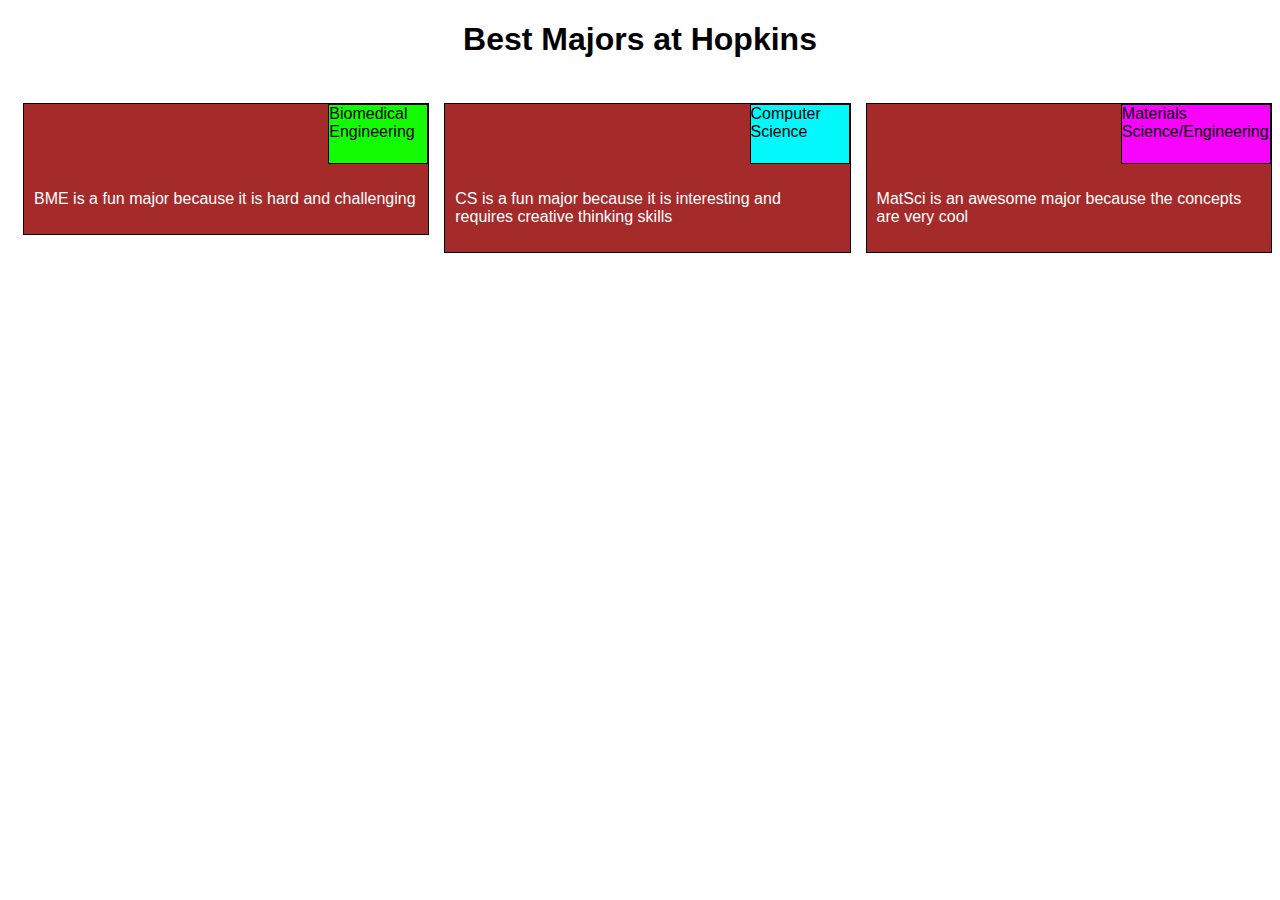
<file: module2-solution/index.html>
<!DOCTYPE html>
<html>
<head>
	<title>Module 2</title>
	<meta charset="utf-8">
	<meta name="viewport" content="width=device-width, initial-scale=1">
	<link rel="stylesheet" href="css/styles.css">
</head>
<body>
<h1>Best Majors at Hopkins</h1>
<div class="row">
	<div class="desktop4 tablet6">
		<div id="box">
			<div id="box2">Biomedical Engineering</div>
			<p>BME is a fun major because it is hard and challenging</p>
		</div>
	</div>
	<div class="desktop4 tablet6">
		<div id="box">
			<div id="box3">Computer Science</div>
			<p>CS is a fun major because it is interesting and requires creative thinking skills</p>
		</div>
	</div>
	<div class="desktop4 tablet12">
		<div id="box">
			<div id="box4">Materials Science/Engineering</div>
			<p>MatSci is an awesome major because the concepts are very cool</p>
		</div>
	</div>
</div>
</body>
</html>
</file>
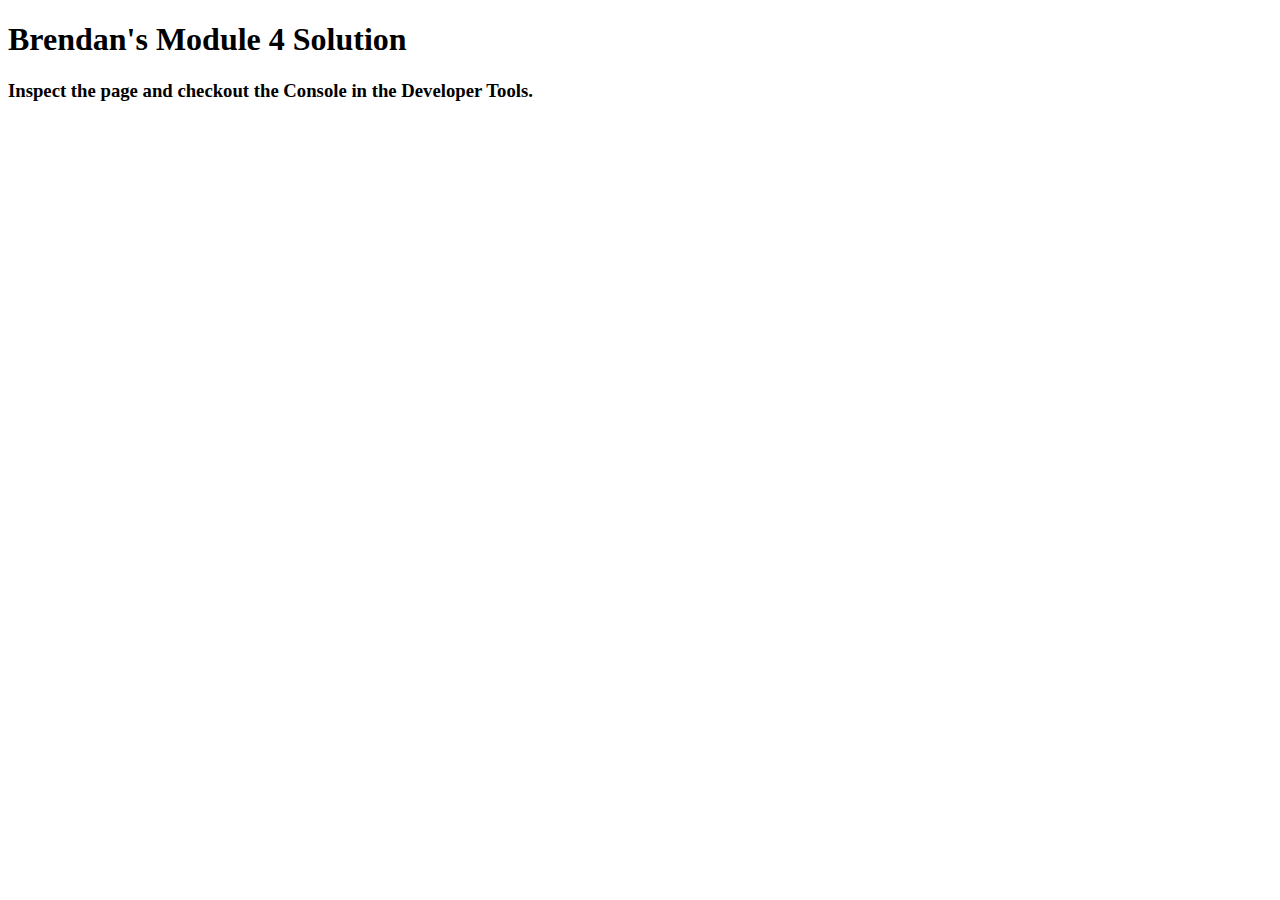
<file: module4-solution/index.html>
<!DOCTYPE html>
<html>
<head>
  <meta charset="utf-8">
  <title>Module 4 Solution</title>
  <script>
    var names = []; // DO NOT REMOVE
  </script>
  <script src="SpeakHello.js"></script>
  <script src="SpeakGoodBye.js"></script>
  <script src="script.js"></script>
</head>
<body>
  <h1>Brendan's Module 4 Solution</h1>
  <h3>Inspect the page and checkout the Console in the Developer Tools.</h3>
</body>
</html>
</file>
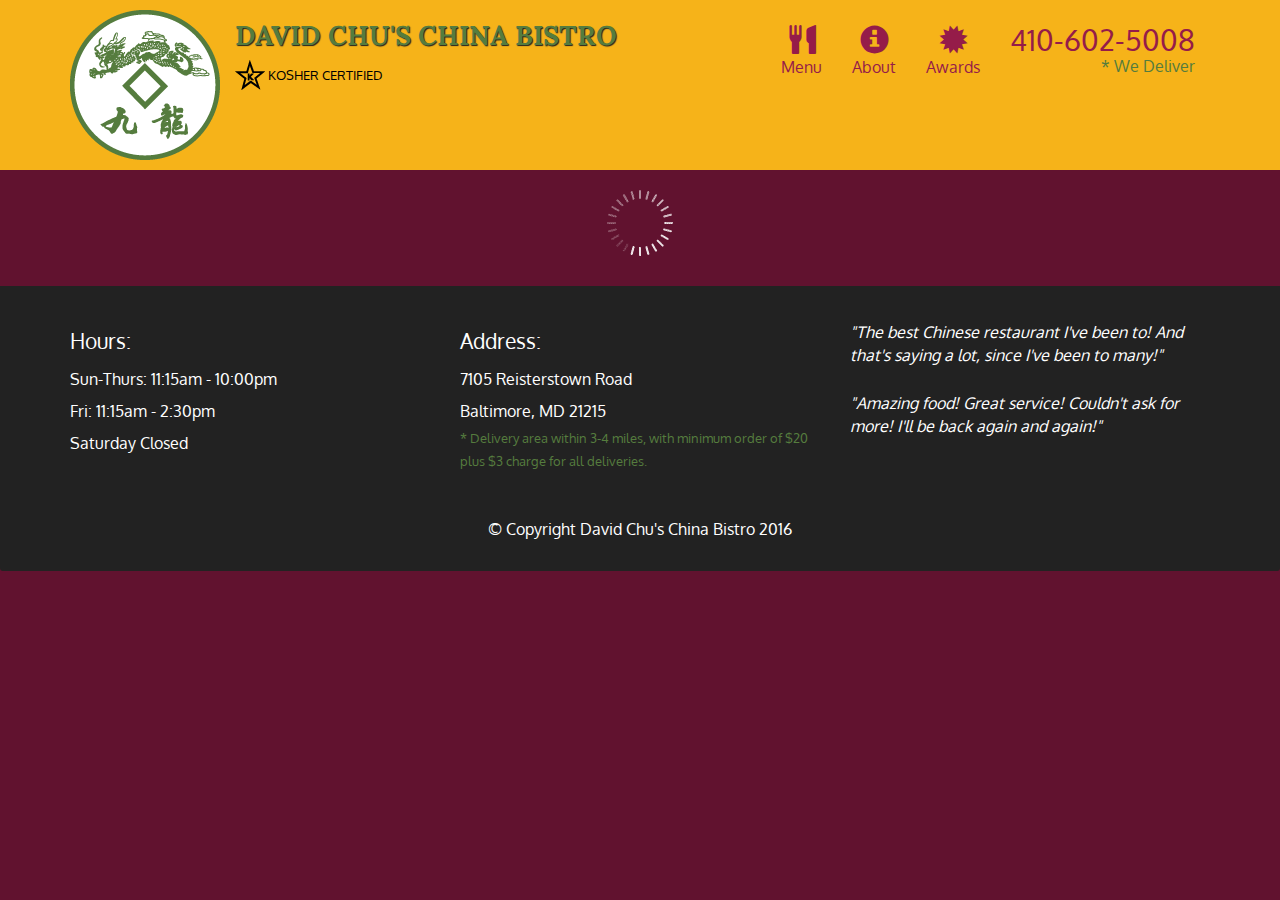
<file: module5-solution/index.html>
<!doctype html>
<html lang="en">
  <head>
    <meta charset="utf-8">
    <meta http-equiv="X-UA-Compatible" content="IE=edge">
    <meta name="viewport" content="width=device-width, initial-scale=1">
    <title>David Chu's China Bistro</title>
    <link rel="stylesheet" href="css/bootstrap.min.css">
    <link rel="stylesheet" href="css/styles.css">
    <link href='https://fonts.googleapis.com/css?family=Oxygen:400,300,700' rel='stylesheet' type='text/css'>
    <link href='https://fonts.googleapis.com/css?family=Lora' rel='stylesheet' type='text/css'>
  </head>
<body>
  <header>
    <nav id="header-nav" class="navbar navbar-default">
      <div class="container">
        <div class="navbar-header">
          <a href="index.html" class="pull-left visible-md visible-lg">
            <div id="logo-img" alt="Logo image"></div>
          </a>

          <div class="navbar-brand">
            <a href="index.html"><h1>David Chu's China Bistro</h1></a>
            <p>
              <img src="images/star-k-logo.png" alt="Kosher certification">
              <span>Kosher Certified</span>
            </p>
          </div>

          <button id="navbarToggle" type="button" class="navbar-toggle collapsed" data-toggle="collapse" data-target="#collapsable-nav" aria-expanded="false">
            <span class="sr-only">Toggle navigation</span>
            <span class="icon-bar"></span>
            <span class="icon-bar"></span>
            <span class="icon-bar"></span>
          </button>
        </div>
        
        <div id="collapsable-nav" class="collapse navbar-collapse">
           <ul id="nav-list" class="nav navbar-nav navbar-right">
            <li id="navHomeButton" class="visible-xs active">
              <a href="index.html">
                <span class="glyphicon glyphicon-home"></span> Home</a>
            </li>
            <li id="navMenuButton">
              <a href="#" onclick="$dc.loadMenuCategories();">
                <span class="glyphicon glyphicon-cutlery"></span><br class="hidden-xs"> Menu</a>
            </li>
            <li>
              <a href="#">
                <span class="glyphicon glyphicon-info-sign"></span><br class="hidden-xs"> About</a>
            </li>
            <li>
              <a href="#">
                <span class="glyphicon glyphicon-certificate"></span><br class="hidden-xs"> Awards</a>
            </li>
            <li id="phone" class="hidden-xs">
              <a href="tel:410-602-5008">
                <span>410-602-5008</span></a><div>* We Deliver</div>
            </li>
          </ul><!-- #nav-list -->
        </div><!-- .collapse .navbar-collapse -->
      </div><!-- .container -->
    </nav><!-- #header-nav -->
  </header>

  <div id="call-btn" class="visible-xs">
    <a class="btn" href="tel:410-602-5008">
    <span class="glyphicon glyphicon-earphone"></span>
    410-602-5008
    </a>
  </div>
  <div id="xs-deliver" class="text-center visible-xs">* We Deliver</div>

  <div id="main-content" class="container"></div>

  <footer class="panel-footer">
    <div class="container">
      <div class="row">
        <section id="hours" class="col-sm-4">
          <span>Hours:</span><br>
          Sun-Thurs: 11:15am - 10:00pm<br>
          Fri: 11:15am - 2:30pm<br>
          Saturday Closed
          <hr class="visible-xs">
        </section>
        <section id="address" class="col-sm-4">
          <span>Address:</span><br>
          7105 Reisterstown Road<br>
          Baltimore, MD 21215
          <p>* Delivery area within 3-4 miles, with minimum order of $20 plus $3 charge for all deliveries.</p>
          <hr class="visible-xs">
        </section>
        <section id="testimonials" class="col-sm-4">
          <p>"The best Chinese restaurant I've been to! And that's saying a lot, since I've been to many!"</p>
          <p>"Amazing food! Great service! Couldn't ask for more! I'll be back again and again!"</p>
        </section>
      </div>
      <div class="text-center">&copy; Copyright David Chu's China Bistro 2016</div>
    </div>
  </footer>

  <!-- jQuery (Bootstrap JS plugins depend on it) -->
  <script src="js/jquery-2.1.4.min.js"></script>
  <script src="js/bootstrap.min.js"></script>
  <script src="js/ajax-utils.js"></script>
  <script src="js/script.js"></script>
</body>
</html>
</file>
<file: module2-solution/css/styles.css>
* {
	box-sizing: border-box;
	font-family: Helvetica;
}
h1 {
	text-align: center;
	margin-bottom: 15px;
}
p {
	float: left;
	padding: 10px;
  	width: 100%;
  	color: white;
  	position: relative;
}
.row {
	width: 100%;
}
@media (min-width: 992px) {
	.desktop4 {
		float: left;
		width: 33.33%;
	}
}
@media (min-width: 768px) and (max-width: 991px) {
	.tablet6 {
		float: left;
		width: 50%;
	}
	.tablet12 {
		float: left;
		width: 100%;
	}
}

#box {
	overflow: auto;
	border: 1px solid black;
	background-color: #A52A2A;
	position: relative;
	margin-left: 15px;
	margin-top: 30px;
}
#box2 {
	float: right;
	width: 100px;
	height: 60px;
	background-color: #13FC03;
	border: 1px solid black;
}
#box3 {
	float: right;
	width: 100px;
	height: 60px;
	background-color: #03F8FC;
	border: 1px solid black;
}
#box4 {
	float: right;
	width: 150px;
	height: 60px;
	background-color: #F803FC;
	border: 1px solid black;
}
</file>
<file: module5-solution/css/styles.css>
body {
  font-size: 16px;
  color: #fff;
  background-color: #61122f;
  font-family: 'Oxygen', sans-serif;
}

/** HEADER **/
#header-nav {
  background-color: #f6b319;
  border-radius: 0;
  border: 0;
}

#logo-img {
  background: url('../images/restaurant-logo_large.png') no-repeat;
  width: 150px;
  height: 150px;
  margin: 10px 15px 10px 0;
}

.navbar-brand {
  padding-top: 25px;
}
.navbar-brand h1 { /* Restaurant name */
  font-family: 'Lora', serif;
  color: #557c3e;
  font-size: 1.5em;
  text-transform: uppercase;
  font-weight: bold;
  text-shadow: 1px 1px 1px #222;
  margin-top: 0;
  margin-bottom: 0;
  line-height: .75;
}
.navbar-brand a:hover, .navbar-brand a:focus {
  text-decoration: none;
}
.navbar-brand p { /* Kosher cert */
  color: #000;
  text-transform: uppercase;
  font-size: .7em;
  margin-top: 15px;
}
.navbar-brand p span { /* Star-K */
  vertical-align: middle;
}

#nav-list {
  margin-top: 10px;
}
#nav-list a {
  color: #951C49;
  text-align: center;
}
#nav-list a:hover {
  background: #E7E7E7;
}
#nav-list a span {
  font-size: 1.8em;
}

#phone {
  margin-top: 5px;
}
#phone a { /* Phone number */
  text-align: right;
  padding-bottom: 0;
}
#phone div { /* We Deliver */
  color: #557c3e;
  text-align: right;
  padding-right: 15px;
}

.navbar-header button.navbar-toggle, .navbar-header .icon-bar {
  border: 1px solid #61122f;
}
.navbar-header button.navbar-toggle {
  clear: both;
  margin-top: -30px;
}
/* END HEADER */

/* FOOTER */
.panel-footer {
  margin-top: 30px;
  padding-top: 35px;
  padding-bottom: 30px;
  background-color: #222;
  border-top: 0;
}
.panel-footer div.row {
  margin-bottom: 35px;
}
#hours, #address {
  line-height: 2;
}
#hours > span, #address > span {
  font-size: 1.3em;
}
#address p {
  color: #557c3e;
  font-size: .8em;
  line-height: 1.8;
}
#testimonials {
  font-style: italic;
}
#testimonials p:nth-child(2) {
  margin-top: 25px;
}
/* END FOOTER */



/* HOME PAGE */
.container .jumbotron {
  box-shadow: 0 0 50px #3F0C1F;
  border: 2px solid #3F0C1F;
}

#menu-tile, #specials-tile, #map-tile {
  height: 250px;
  width: 100%;
  margin-bottom: 15px;
  position: relative;
  border: 2px solid #3F0C1F;
  overflow: hidden;
}
#menu-tile:hover, #specials-tile:hover, #map-tile:hover {
  box-shadow: 0 1px 5px 1px #cccccc;
}
#menu-tile {
  background: url('../images/menu-tile.jpg') no-repeat;
  background-position: center;
}
#specials-tile {
  background: url('../images/specials-tile.jpg') no-repeat;
  background-position: center;
}
#menu-tile span, #specials-tile span, #map-tile span {
  position: absolute;
  bottom: 0;
  right: 0;
  width: 100%;
  text-align: center;
  font-size: 1.6em;
  text-transform: uppercase;
  background-color: #000;
  color: #fff;
  opacity: .8;
}
/* END HOME PAGE */

/* MENU CATEGORIES PAGE */
.category-tile { 
  position: relative;
  border: 2px solid #3F0C1F;
  overflow: hidden;
  width: 200px;
  height: 200px;
  margin: 0 auto 15px;
}
.category-tile span {
  position: absolute;
  bottom: 0;
  right: 0;
  width: 100%;
  text-align: center;
  font-size: 1.2em;
  text-transform: uppercase;
  background-color: #000;
  color: #fff;
  opacity: .8;
}
.category-tile:hover {
  box-shadow: 0 1px 5px 1px #cccccc;
}

#menu-categories-title + div {
  margin-bottom: 50px;
}
/* END MENU CATEGORIES PAGE */

/* SINGLE CATEGORY PAGE */
.menu-item-tile {
  margin-bottom: 25px;
}
.menu-item-tile hr {
  width: 80%;
}
.menu-item-tile .menu-item-price {
  font-size: 1.1em;
  text-align: right;
  margin-top: -15px;
  margin-right: -15px;
}
.menu-item-tile .menu-item-price span {
  font-size: .6em;
}
.menu-item-photo {
  position: relative;
  border: 2px solid #3F0C1F; 
  overflow: hidden;
  padding: 0;
  margin-right: -15px;
  margin-left: auto;
  margin-bottom: 20px;
  max-width: 250px;
}
.menu-item-photo div {
  position: absolute;
  bottom: 0;
  right: 0;
  width: 80px;
  background-color: #557c3e;
  text-align: center;
}
.menu-item-description {
  padding-right: 30px;
}
h3.menu-item-title {
  margin: 0 0 10px;
}
.menu-item-details {
  font-size: .9em;
  font-style: italic;
}
/* END SINGLE CATEGORY PAGE */


/********** Large devices only **********/
@media (min-width: 1200px) {
  .container .jumbotron {
    background: url('../images/jumbotron_1200.jpg') no-repeat;
    height: 675px;
  }
}

/********** Medium devices only **********/
@media (min-width: 992px) and (max-width: 1199px) {
  /* Header */
  #logo-img {
    background: url('../images/restaurant-logo_medium.png') no-repeat;
    width: 100px;
    height: 100px;
    margin: 5px 5px 5px 0;
  }
  /* End Header */

  /* Home Page */
  .container .jumbotron {
    background: url('../images/jumbotron_992.jpg') no-repeat;
    height: 558px;
  }
  /* End Home Page */
}

/********** Small devices only **********/
@media (min-width: 768px) and (max-width: 991px) {
  /* Home Page */
  .container .jumbotron {
    background: url('../images/jumbotron_768.jpg') no-repeat;
    height: 432px;
  }
  /* End Home Page */
}

/********** Extra small devices only **********/
@media (max-width: 767px) {
  /* Header */
  .navbar-brand {
    padding-top: 10px;
    height: 80px;
  }
  .navbar-brand h1 { /* Restaurant name */
    padding-top: 10px;
    font-size: 5vw; /* 1vw = 1% of viewport width */
  }
  .navbar-brand p { /* Kosher cert */
    font-size: .6em;
    margin-top: 12px;
  }
  .navbar-brand p img { /* Star-K */
    height: 20px;
  }

  #collapsable-nav a { /* Collapsed nav menu text */
    font-size: 1.2em;
  }
  #collapsable-nav a span { /* Collapsed nav menu glyph */
    font-size: 1em;
    margin-right: 5px;
  }

  #call-btn > a {
    font-size: 1.5em;
    display: block;
    margin: 0 20px;
    padding: 10px;
    border: 2px solid #fff;
    background-color: #f6b319;
    color: #951c49;
  }
  #xs-deliver {
    margin-top: 5px;
    font-size: .7em;
    letter-spacing: .1em;
    text-transform: uppercase;
  }
  /* End Header */

  /* Footer */
  .panel-footer section {
    margin-bottom: 30px;
    text-align: center;
  }
  .panel-footer section:nth-child(3) {
    margin-bottom: 0; /* margin already exists on the whole row */
  }
  .panel-footer section hr {
    width: 50%;
  }
  /* End Footer */

  /* Home Page */
  .container .jumbotron {
    margin-top: 30px;
    padding: 0;
  }
  #menu-tile, #specials-tile {
    width: 360px;
    margin: 0 auto 15px;
  }

  .menu-item-photo {
    margin-right: auto;
  }
  .menu-item-tile .menu-item-price {
    text-align: center;
  }
  .menu-item-description {
    text-align: center;;
  }
}


/********** Super extra small devices Only :-) (e.g., iPhone 4) **********/
@media (max-width: 479px) {
  /* Header */
  .navbar-brand h1 { /* Restaurant name */
    padding-top: 5px;
    font-size: 6vw;
  }
  /* End Header */
  
  /* Home page */
  #menu-tile, #specials-tile {
    width: 280px;
    margin: 0 auto 15px;
  }

  .col-xxs-12 {
    position: relative;
    min-height: 1px;
    padding-right: 15px;
    padding-left: 15px;
    float: left;
    width: 100%;
  }
}
</file>
